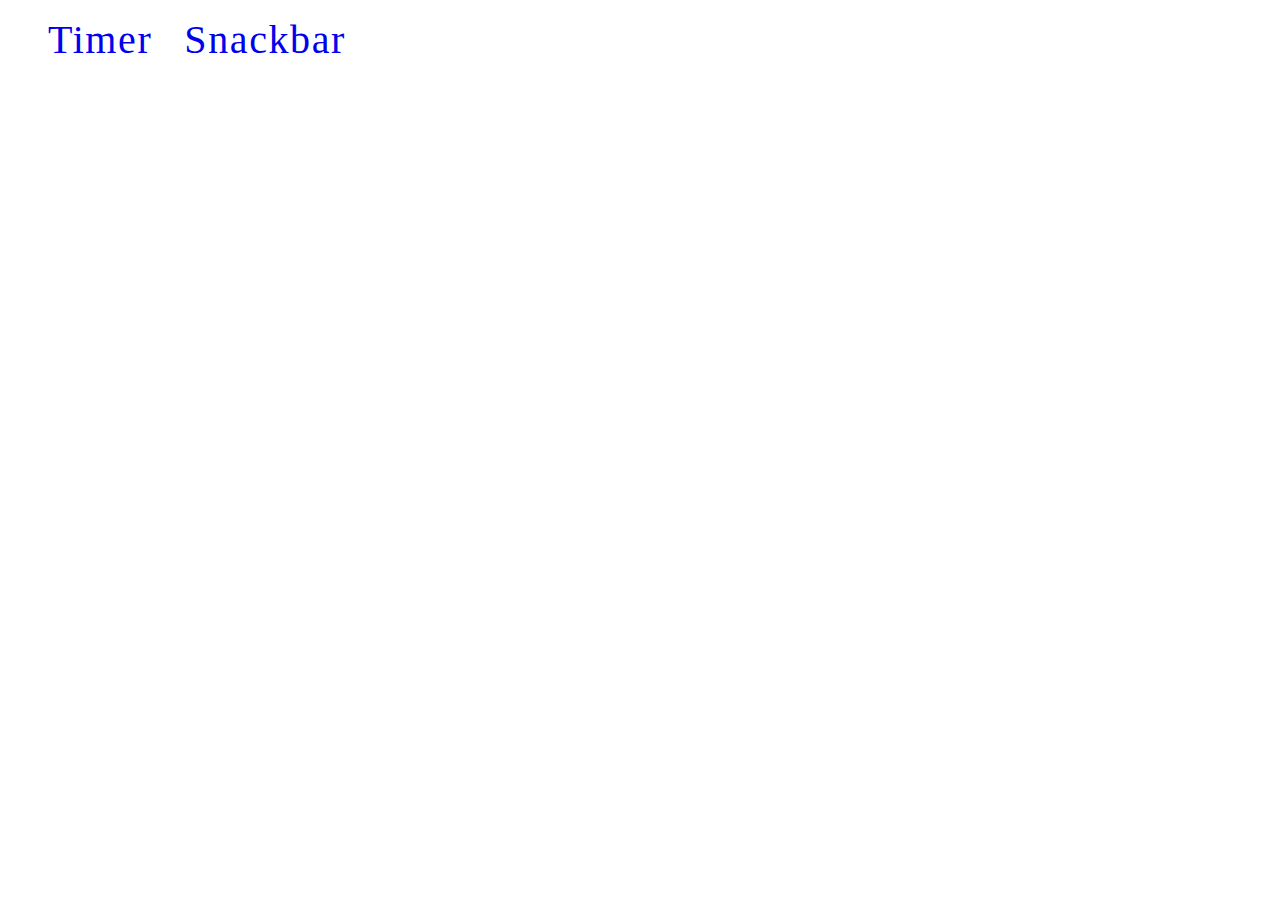
<file: src/index.html>
<!DOCTYPE html>
<html lang="en">
<head>
  <meta charset="UTF-8">
  <meta name="viewport" content="width=device-width, initial-scale=1.0">
  <title>goit-js-hw-10</title>
  <link rel="stylesheet" href="./css/first-page.css">
</head>
<body>
  <ul>
    <li>
      <a href="./1-timer.html">Timer</a>
    </li>
    <li>
      <a href="./2-snackbar.html">Snackbar</a>
    </li>
  </ul>
</body>
</html>
</file>
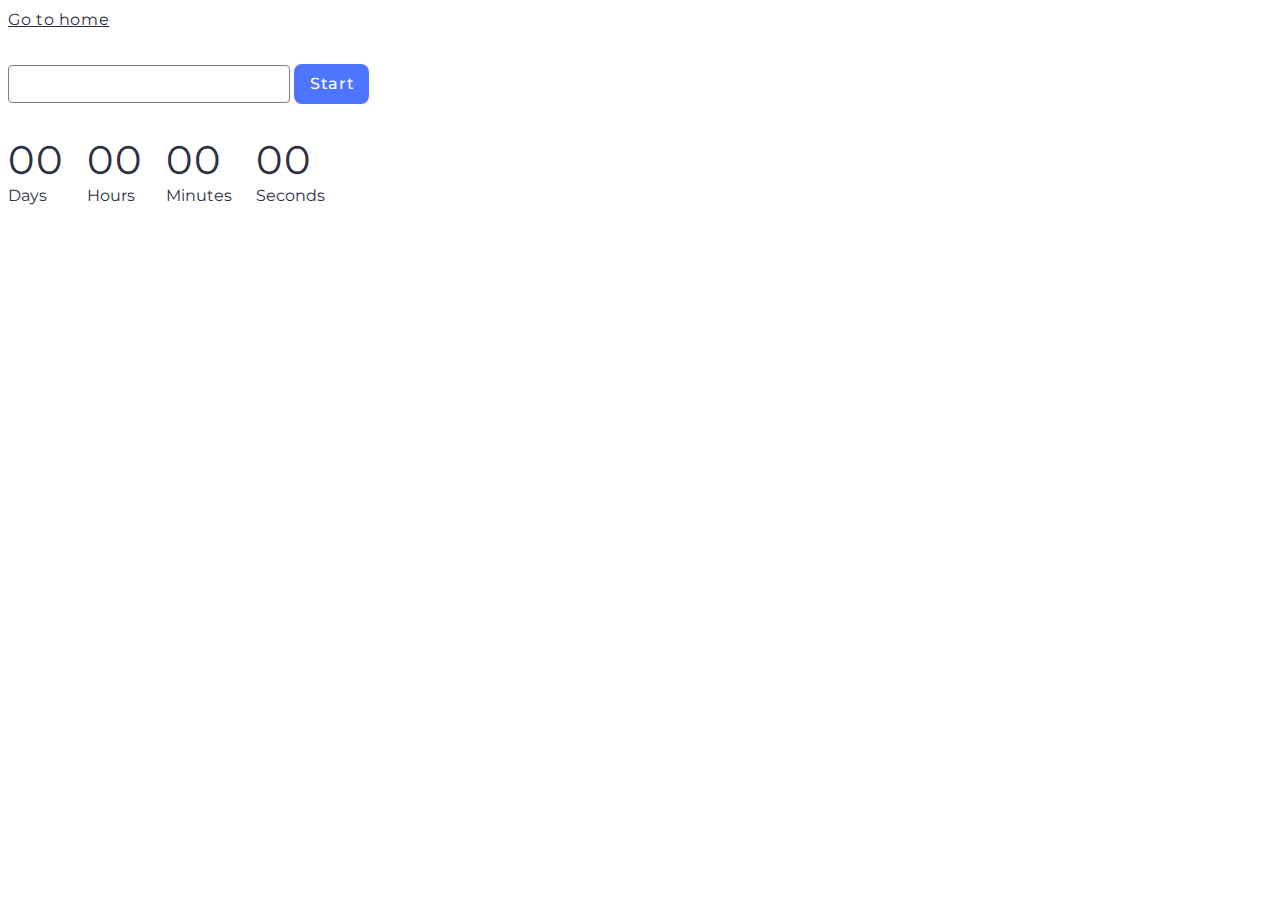
<file: src/1-timer.html>
<!DOCTYPE html>
<html lang="en">
<head>
  <meta charset="UTF-8">
  <meta name="viewport" content="width=device-width, initial-scale=1.0">
  <title>Timer</title>
  <link rel="preconnect" href="https://fonts.googleapis.com">
  <link rel="preconnect" href="https://fonts.gstatic.com" crossorigin>
  <link href="https://fonts.googleapis.com/css2?family=Montserrat:ital,wght@0,100..900;1,100..900&display=swap"
    rel="stylesheet">
  <link rel="stylesheet" href="./css/timer.css">
</head>
<body>
  <a href="./index.html">Go to home</a>
  <input type="text" id="datetime-picker" />
  <button type="button" data-start>Start</button>
  
  <div class="timer">
    <div class="field">
      <span class="value" data-days>00</span>
      <span class="label">Days</span>
    </div>
    <div class="field">
      <span class="value" data-hours>00</span>
      <span class="label">Hours</span>
    </div>
    <div class="field">
      <span class="value" data-minutes>00</span>
      <span class="label">Minutes</span>
    </div>
    <div class="field">
      <span class="value" data-seconds>00</span>
      <span class="label">Seconds</span>
    </div>
  </div>

  <script src="./js/1-timer.js" type="module"></script>
</body>
</html>
</file>
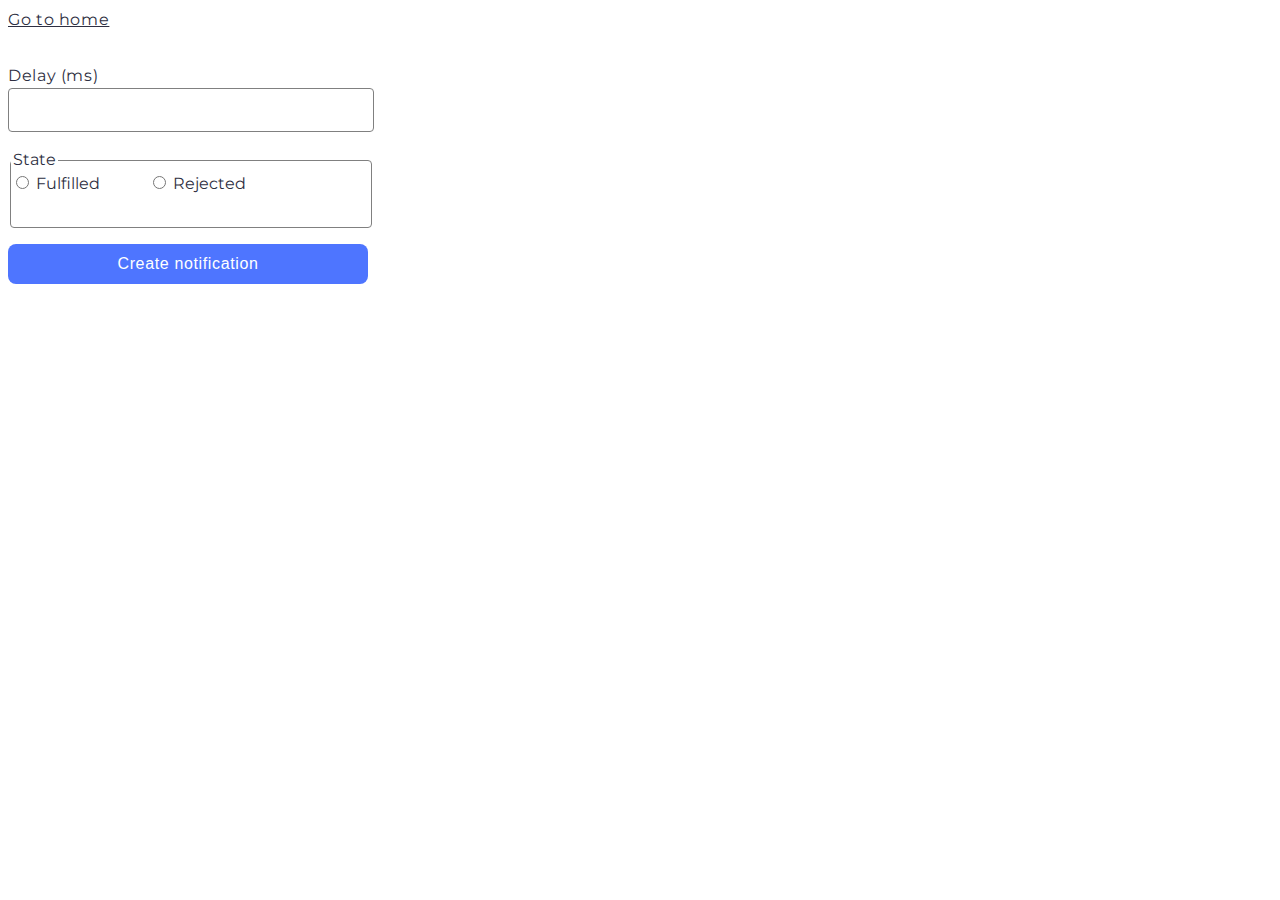
<file: src/2-snackbar.html>
<!DOCTYPE html>
<html lang="en">
<head>
  <meta charset="UTF-8">
  <meta name="viewport" content="width=device-width, initial-scale=1.0">
  <title>Snackbar</title>
  <link rel="preconnect" href="https://fonts.googleapis.com">
  <link rel="preconnect" href="https://fonts.gstatic.com" crossorigin>
  <link href="https://fonts.googleapis.com/css2?family=Montserrat:ital,wght@0,100..900;1,100..900&display=swap"
    rel="stylesheet">
  <link rel="stylesheet" href="./css/snackbar.css">
</head>
<body>
  <a href="./index.html">Go to home</a>
  <form class="form">
    <label>
      Delay (ms)
      <input type="number" name="delay" required />
    </label>
  
    <fieldset>
      <legend>State</legend>
      <label>
        <input type="radio" name="state" value="fulfilled" required />
        Fulfilled
      </label>
      <label>
        <input type="radio" name="state" value="rejected" required />
        Rejected
      </label>
    </fieldset>
  
    <button type="submit">Create notification</button>
  </form>

  <script src="./js/2-snackbar.js" type="module"></script>
</body>
</html>
</file>
<file: src/css/first-page.css>
ul{
    list-style: none;
    display: flex;
    flex-direction: row;
    gap: 32px
}
 ul>li{
    font-family: "Montserrat";
        font-weight: 400;
        font-size: 40px;
        line-height: 48px;
        letter-spacing: 0.04em;
        color: #2e2f42;
 }
a{
    text-decoration: none;
}
</file>
<file: src/css/timer.css>
a{
    cursor: pointer;
    font-family: "Montserrat";
        font-weight: 400;
        font-size: 16px;
        line-height: 24px;
        letter-spacing: 0.04em;
        color: #2e2f42;
        display: block;
        margin-bottom: 32px;
}
#datetime-picker{
    border: 1px solid #808080;
        border-radius: 4px;
    box-shadow: none;
    width: 272px;
    height: 36px;
    background-color: #fff;;
    font-family: "Montserrat";
    font-weight: 400;
    font-size: 16px;
    line-height: 24px;
    letter-spacing: 0.04em;
    color: #2e2f42;
    padding: 0;
    padding-left: 8px;   
}

#datetime-picker:hover{
    border: 1px solid #000;
}

#datetime-picker:active{
    border-color:  #4e75ff;
    box-shadow: none;
}

#datetime-picker:disabled{
    border: 1px solid #808080;
}

button{
    cursor: pointer;
    border-radius: 8px;
    border: none;
    padding: 8px 16px;
    width: 75px;
    height: 40px;
    background-color: #4e75ff;
    font-family: "Montserrat";
    font-weight: 500;
    font-size: 16px;
    line-height: 24px;
    letter-spacing: 0.04em;
    color: #fff;
}

button:hover{
    background-color: #6c8cff;;
}

button:disabled{
    background-color: #cfcfcf;
}

.timer{
    margin-top: 32px;
    display: flex;
    flex-direction: row;
    gap: 24px;
}

.field{
    display: flex;
    flex-direction: column;
}

.value{
    font-family: "Montserrat";
        font-weight: 400;
        font-size: 40px;
        line-height: 48px;
        letter-spacing: 0.04em;
        color: #2e2f42;
}

.label{
    font-family: "Montserrat";
        font-weight: 400;
        font-size: 16px;
        line-height: 24px;
        color: #2e2f42;
}
</file>
<file: src/css/snackbar.css>
a {
    cursor: pointer;
    font-family: "Montserrat";
    font-weight: 400;
    font-size: 16px;
    line-height: 24px;
    letter-spacing: 0.04em;
    color: #2e2f42;
    display: block;
    margin-bottom: 32px;
}

button{
    cursor: pointer;
    border-radius: 8px;
    border: none;
    padding: 8px 16px;
    width: 360px;
    height: 40px;
    background-color: #4e75ff;     
    font-weight: 500;
    font-size: 16px;
    line-height: 24px;
    letter-spacing: 0.04em;
    color: #fff;
}
button:hover{
    background-color: #6c8cff;
}

.form{
    display: flex;
    flex-direction: column;
    gap: 16px;
}

.form > label{
    display: block;
    font-family: "Montserrat";
        font-weight: 400;
        font-size: 16px;
        line-height: 24px;
        letter-spacing: 0.04em;
        color: #2e2f42;
}

.form > label > input {
    display: block;
    border: 1px solid #808080;
        border-radius: 4px;
        width: 360px;
        height: 40px;
}

.form > label > input:hover {
    border: 1px solid #000;
}

.form > label > input:focus {
    border: 1px solid #4e75ff;
    outline: none;
}

fieldset {
    font-family: "Montserrat";
        font-weight: 400;
        font-size: 16px;
        line-height: 150%;
        color: #2e2f42;
        border: 1px solid #808080;
        border-radius: 4px;
        width: 360px;
        height: 78px;
       display: flex;
       flex-direction: row;
       padding: 0;
       gap: 48px;
      
}

fieldset:hover{
    border: 1px solid #000;
}
fieldset:focus {
        outline: none;
}
</file>
